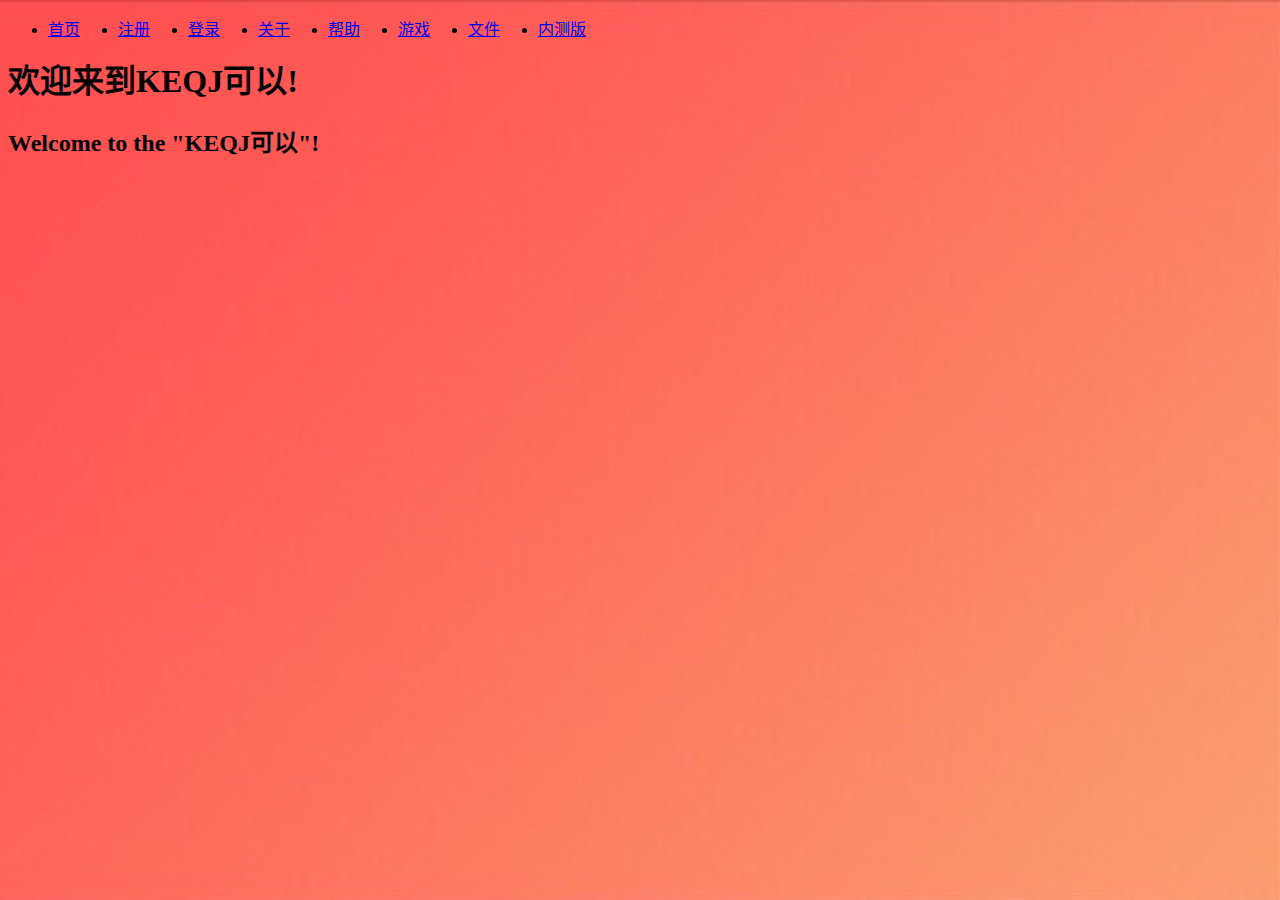
<file: index.html>
<!DOCTYPE html>
<html lang="zh-CN">
    <head>
        <meta charset="UTF-8">
        <title>KEQJ可以-首页</title>
        <link rel="stylesheet" href="background.css" type="text/css">
        <link rel="icon" href="logo.ico">
    </head>
    <body>
        <div>
            <ul class="hyperlink">
                <li><a href="index.html">首页</a></li>
                <li><a href="register.html">注册</a></li>
                <li><a href="login.html">登录</a></li>
                <li><a href="about.html">关于</a></li>
                <li><a href="help.html">帮助</a></li>
                <li><a href="game.html">游戏</a></li>
                <li><a href="file.html">文件</a></li>
                <li><a href="cbv.html">内测版</a></li>
            </ul>
            <style type="text/css">
            .hyperlink li{
                width:70px;
                float:left;
            }
            </style>
            <br>
            <h1>欢迎来到KEQJ可以!</h1>
            <h2>Welcome to the "KEQJ可以"!</h2>
        </div>
    </body>
</html>
</file>
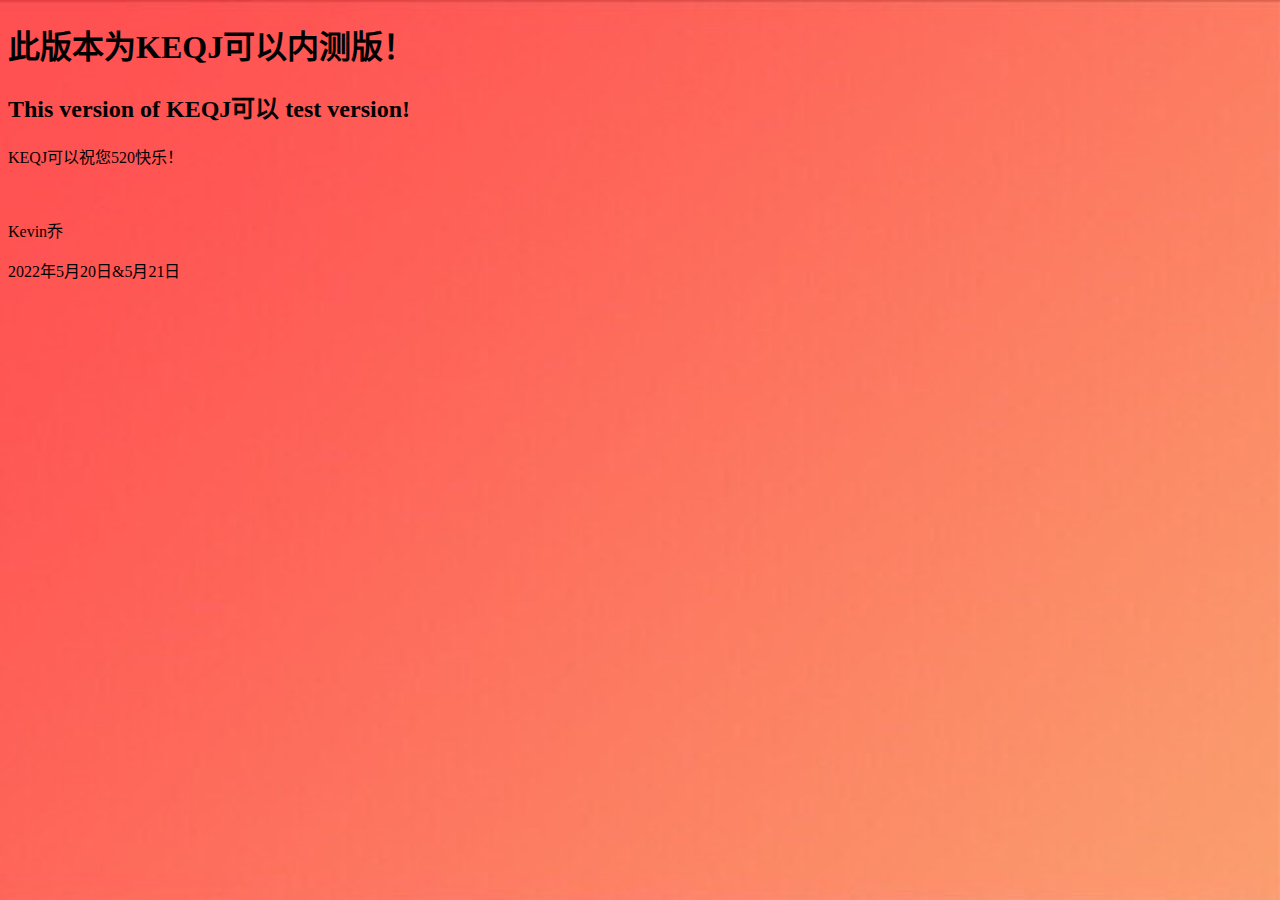
<file: cbv.html>
<!DOCTYPE html>
<html lang="zh-CN">
    <head>
    <meta charset="UTF-8">
    <title>KEQJ可以-内测版</title>
    <link rel="short cut icon" href="logo.ico"/>
    <link href="background.css", type="text/css", rel="stylesheet"/>
    </head>
    <body>
    <h1>此版本为KEQJ可以内测版！</h1>
        <h2>This version of KEQJ可以 test version!</h2>
    <p>KEQJ可以祝您520快乐！</p>
    <img scr="./EDDBB286-39C5-48AF-8581-13A75E8C37A4.png">
    <p>Kevin乔</p>
    <p>2022年5月20日&5月21日</p>
    </body>
</html>
</file>
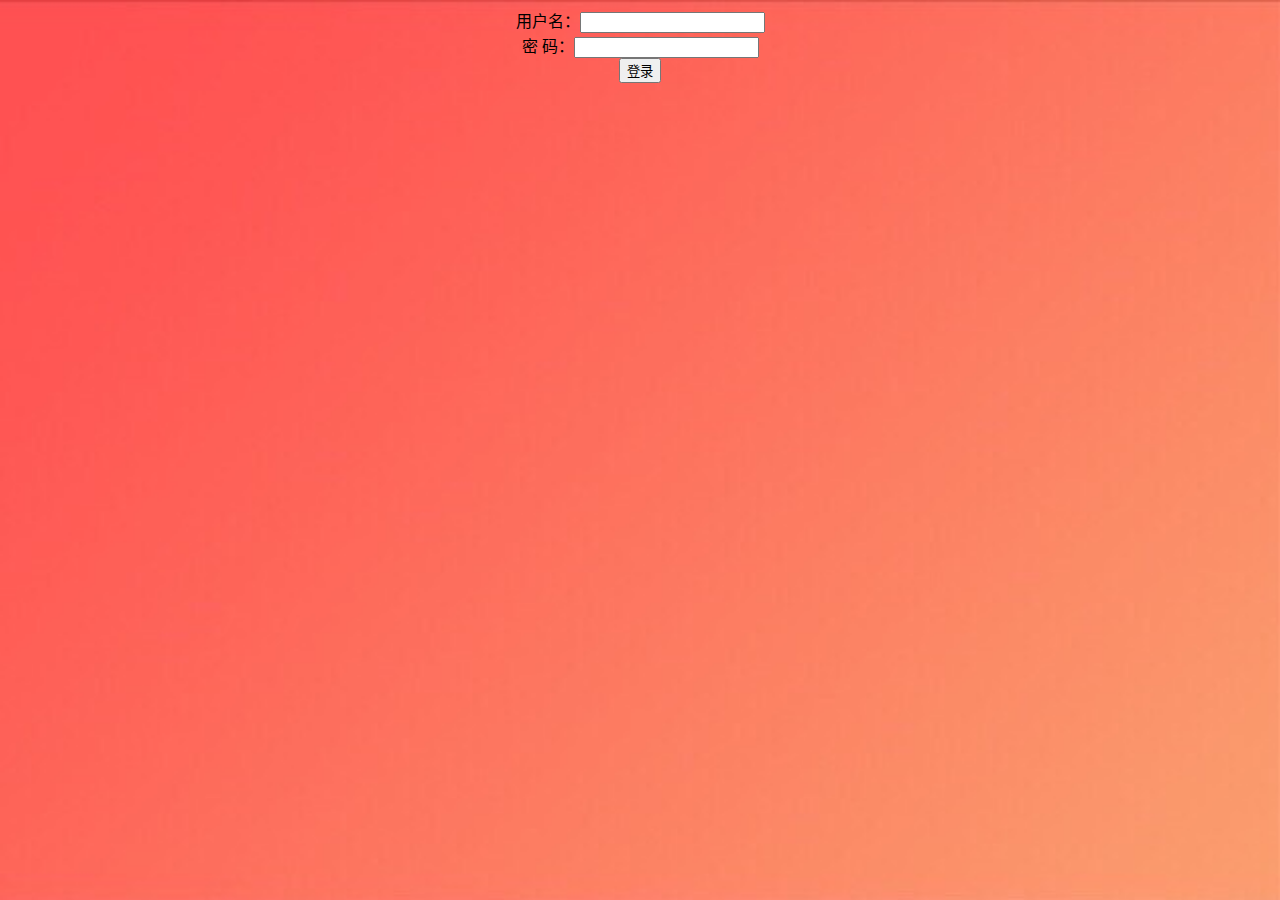
<file: login.html>
<!DOCTYPE html>
<html lang="zh-CN">
    <head>
        <meta charset="UTF-8">
        <title>KEQJ可以-登录</title>
        <link rel="stylesheet" href="background.css" type="text/css">
        <link rel="shortcut icon" href="logo.ico">
        <style type="text/css">
            .center{
                text-align:center;
            }
        </style>
        <script type="text/javascript">
            function login(){
                alert("测试用，看到请截图");
                var d_username=document.getElementById("d_une").value;
                var d_password=document.getElementById("d_pwd").value;
                var username=localStorage.getItem(username);
                var password=localStorage.getItem(password);
                if (d_username==username){
                    if (d_password==password){
                        alert("登录成功！");
                    }else{
                         alert("密码错误！");
                    }
                }else{
                     alert("用户名错误！");
                }
                }
            }
        </script>
    </head>
    <body>
        <div class="center">            
            <form>                
                用户名：<input type="text" name="d_username" id="d_une"/>                
                <br>                
                密&nbsp;码：<input type="password" name="d_password" id="d_pwd"/>                
                <br>                
                <input type="button" value="登录" name="login_button" onclick=login()>                                             
            </form>                                   
        </div> 
    </body>
</html>
</file>
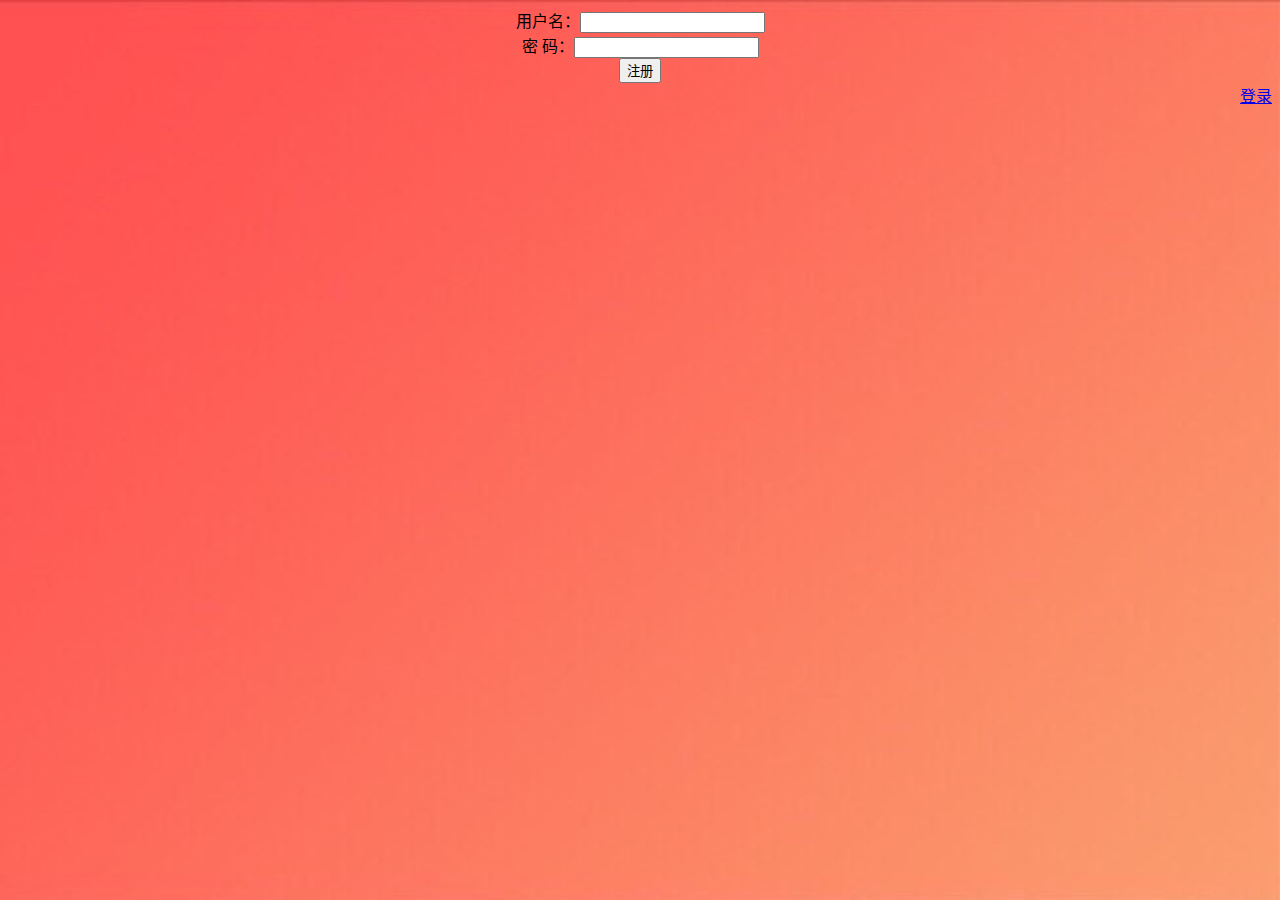
<file: register.html>
<!DOCTYPE html>
<html lang="zh-CN">
    <head>
        <meta charset="UTF-8">
        <title>KEQJ可以-注册</title>
        <link rel="stylesheet" href="background.css" type="text/css">
        <link rel="icon" href="logo.ico">
        <style type="text/css">
            .RU{
                float:right;
            }
            .center{
                text-align:center;
            }
        </style>
        <script type="text/javascript">
            function register(){ 
                var username=document.getElementById("une").value;
                var password=document.getElementById("pwd").value;
                var une_length=document.getElementById("une").value.length;
                var pwd_length=document.getElementById("pwd").value.length;
                if (une_length==0){
                    alert("请输入用户名！");
                }else{
                    if (pwd_length==0){
                        alert("请输入密码！");
                    }else{  
                        if (pwd_length<6){
                            var change=confirm("密码小于6位，是否更改？");
                            if (change==false){
                                localStorage.setItem("username",username)
                                localStorage.setItem("password",password)
                                alert("注册成功！") 
                                var skip=confirm("是否跳转到KEQJ可以-登录？");
                                if (skip==true){
                                    open("login.html");
                                }
                            }
                        }else{
                             localStorage.setItem("username",username)
                             localStorage.setItem("password",password)
                             alert("注册成功！") 
                             var skip=confirm("是否跳转到KEQJ可以-登录？");
                             if (skip==true){
                                 open("login.html");
                             }
                        }
                    }
                }                
            }
        </script>            
    </head>
    <body>
                
        <div class="center">
           <form>
               用户名：<input type="text" name="username" id="une"/>
               <br>
               密&nbsp;码：<input type="password" name="password" id="pwd"/>
               <br>
               <input type="button" value="注册" name="register_button" onclick=register()>                                                              
           </form>                                  
        </div>                   
        <div class="RU">
            <a href="login.html">登录</a>
        </div>
    </body>
</html>
</file>
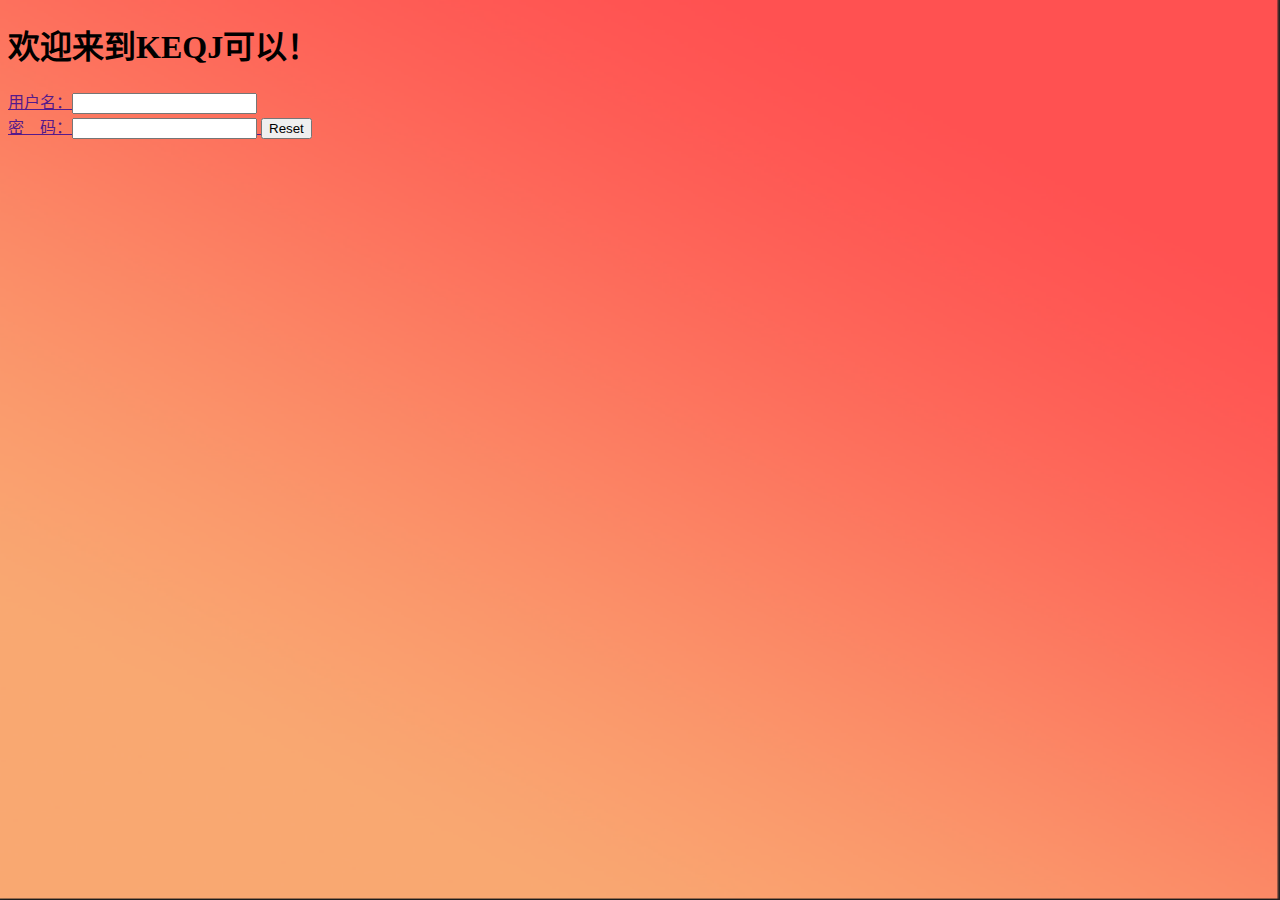
<file: keqj_github/homepage.html>
<!DOCTYPE html>
<html lang="zh-CN">
    <head>
        <meta charset="UTF-8">
        <title>KEQJ可以</title>
        <link rel="short cut icon" href="logo.ico"/>
        <link href="background.css", type="text/css", rel="stylesheet"/>
    </head>
    <body background="背景.png">
        <h1>欢迎来到KEQJ可以！</h1>
        <a href="">
        <form>
            用户名：<input type="text" name="userName"/>
            <br>
            密　码：<input type="password" name="pwd"/>
            <input type="reset">
        </form>
    </body>
</html>
</file>
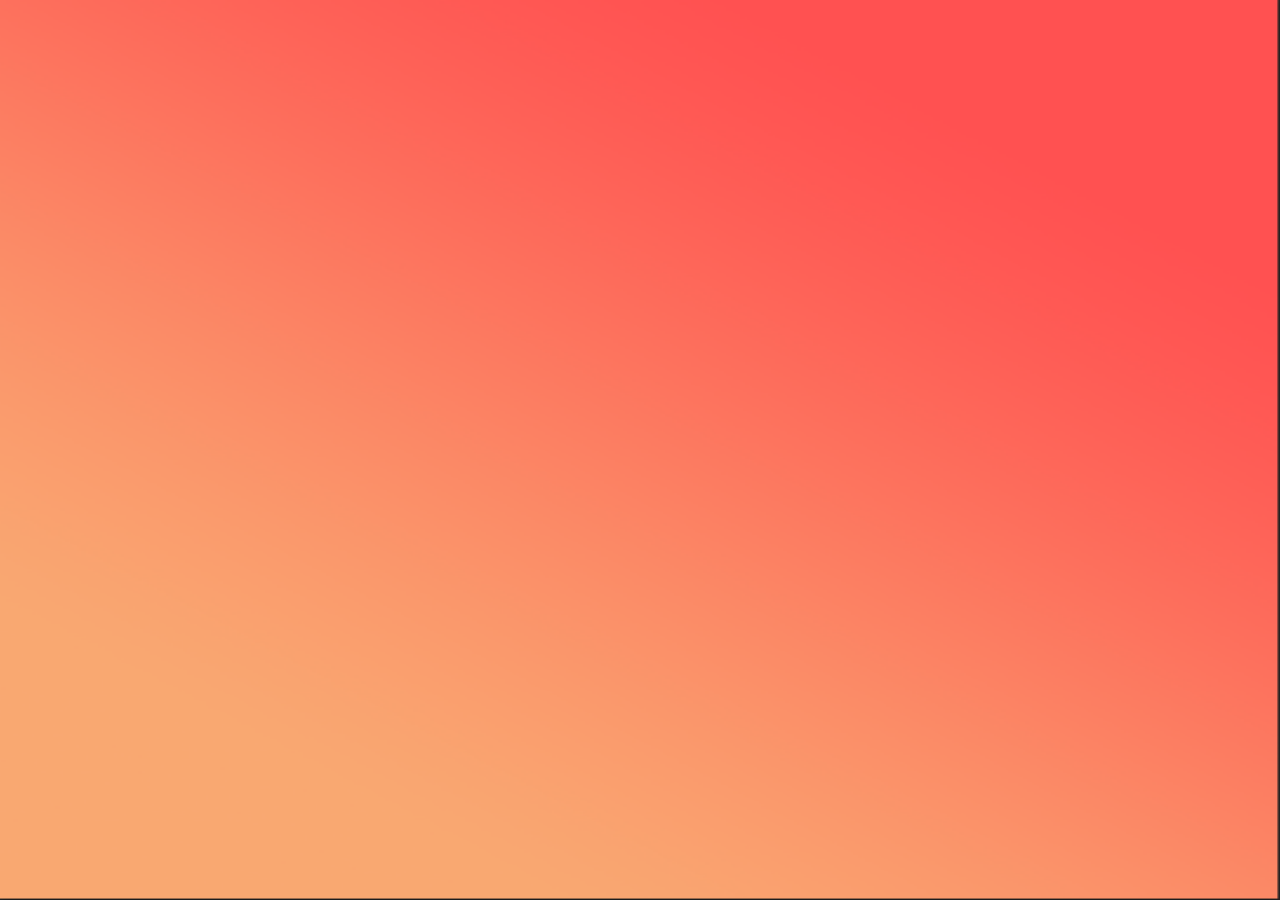
<file: keqj_github/login.html>
<!DOCTYPE html>
<html lang="zh-CN">
    <head>
        <meta charset="UTF-8">
        <title>登录</title>
        <link rel="short cut icon" href="logo.ico"/>
        <link href="background.css", type="text/css", rel="stylesheet"/>
    </head>
    <body background="背景.png">

    </body>
</html>
</file>
<file: background.css>
body {
    background: url("09C19407-CE21-413E-B19A-CD09CBDB964D.jpeg") 
    no-repeat fixed;
    background-size: 100% 100%;
}
</file>
<file: keqj_github/background.css>
body {
    background: url("背景.png") no-repeat fixed;
    background-size: 100% 100%;
}
</file>
